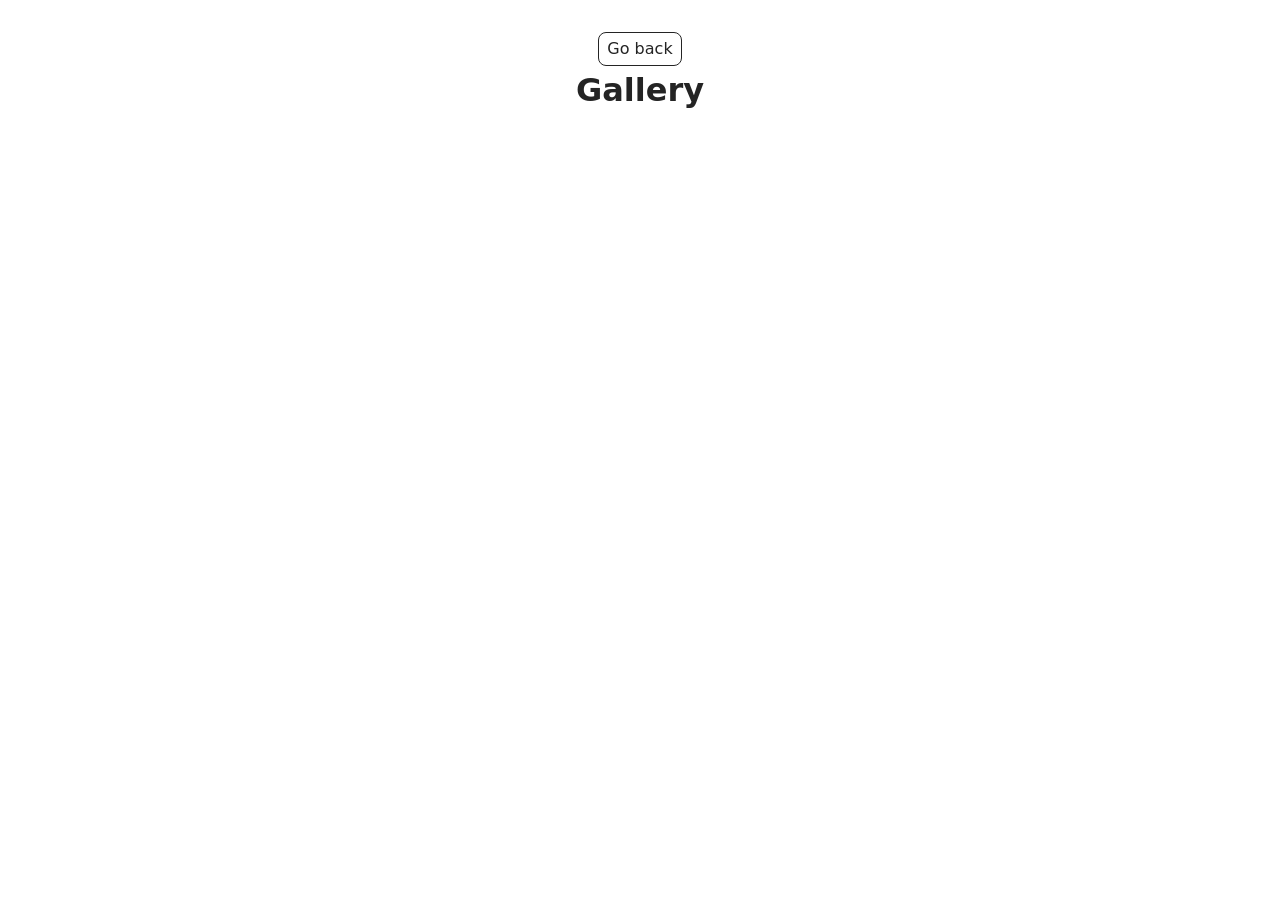
<file: src/1-gallery.html>
<!DOCTYPE html>
<html lang="en">
  <head>
    <meta charset="UTF-8" />
    <meta http-equiv="X-UA-Compatible" content="IE=edge" />
    <meta name="viewport" content="width=device-width, initial-scale=1.0" />
    <title>Gallery</title>
    <link rel="stylesheet" href="./css/styles.css" />
  </head>
  <body>
   
    <main>
      <div class="container">
        <a class="back-link" href="./index.html">Go back</a>
        <h1 class="main-title">Gallery</h1>
        <ul class="gallery"></ul>
      </div>
    </main>
<script type="module" src="./js/1-gallery.js"></script>
  </body>
</html>
</file>
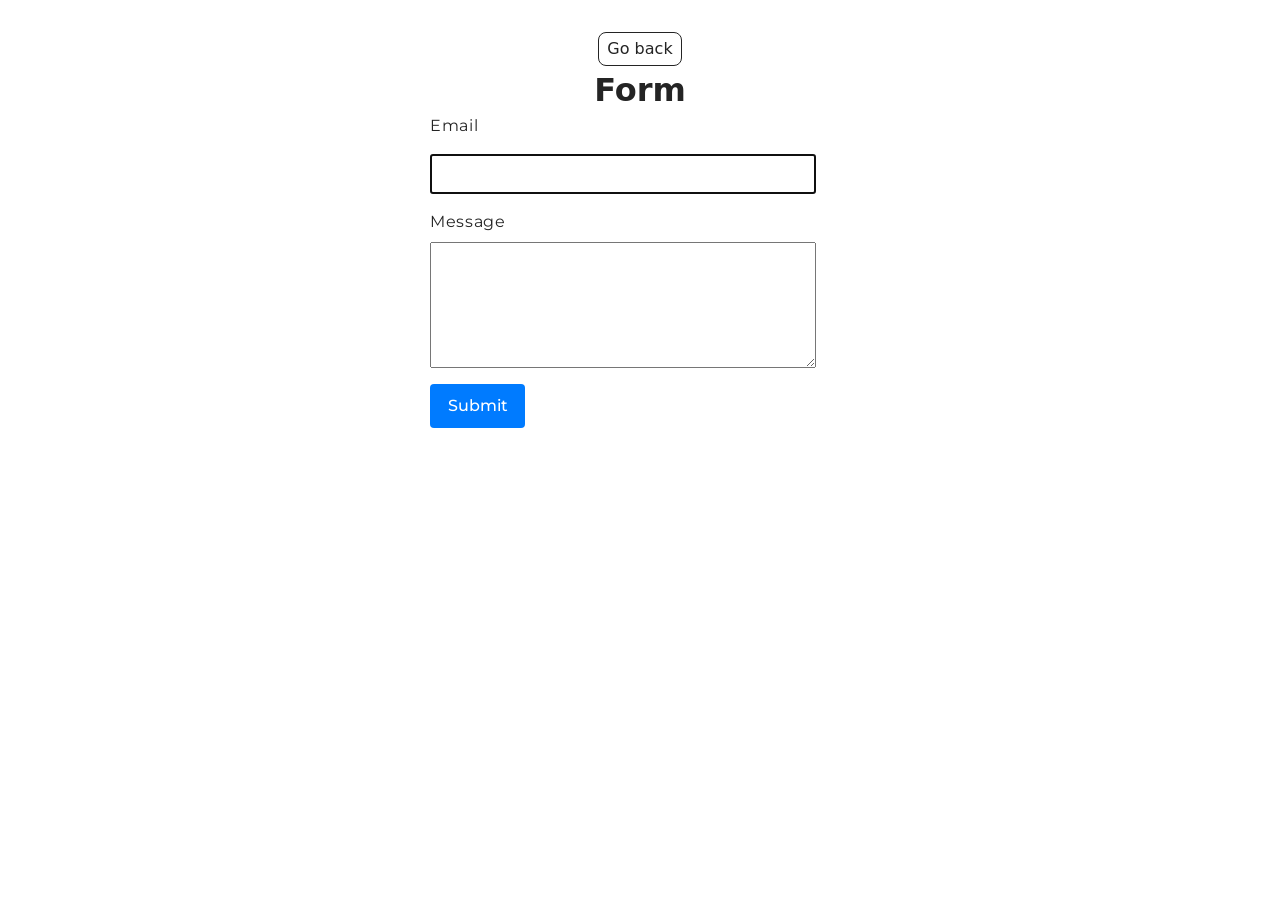
<file: src/2-form.html>
<!DOCTYPE html>
<html lang="en">
  <head>
    <meta charset="UTF-8" />
    <meta http-equiv="X-UA-Compatible" content="IE=edge" />
    <meta name="viewport" content="width=device-width, initial-scale=1.0" />
    <title>Form</title>
    <link rel="stylesheet" href="./css/styles.css" />
    <style>
      @import url('https://fonts.googleapis.com/css2?family=Montserrat:ital,wght@0,100..900;1,100..900&display=swap');
    </style>
  </head>
  <body>
    

    <main>
      <div class="container">
        <a class="back-link" href="./index.html">Go back</a>
        <h1 class="main-title">
          Form
        </h1>
        <form class="feedback-form" autocomplete="off">
          <label>
            Email
            <input type="email" class="email-input" name="email" autofocus />
          </label>
          <label>
            Message
            <textarea name="message" class="message-input" rows="8"></textarea>
          </label>
          <div class="button-wrapper">
            <button type="submit" class="button">Submit</button>
          </div>
          
        </form>

      </div>
    </main>

    <script type="module" src="./js/2-form.js"></script>
  </body>
</html>
</file>
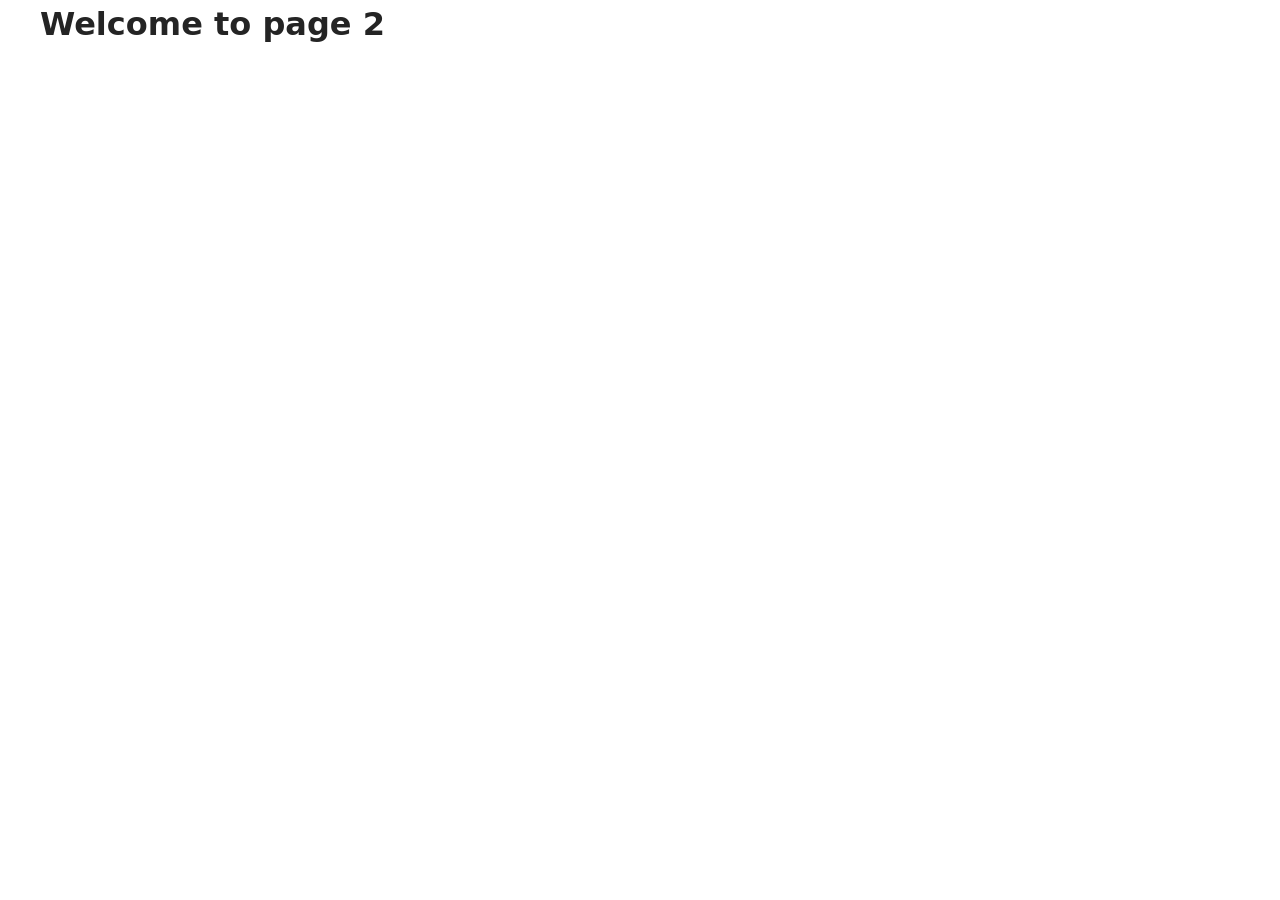
<file: src/page-2.html>
<!DOCTYPE html>
<html lang="en">
  <head>
    <meta charset="UTF-8" />
    <meta http-equiv="X-UA-Compatible" content="IE=edge" />
    <meta name="viewport" content="width=device-width, initial-scale=1.0" />
    <title>Page 2</title>
    <link rel="stylesheet" href="./css/styles.css" />
  </head>
  <body>
    <load
      src="./partials/header.html"
      icon-path="./img/sprite.svg#logo"
      highlight-act="active"
    />

    <main>
      <div class="container">
        <h1 class="main-title">
          <span class="main-title-gradient">Welcome</span> to page 2
        </h1>
        <load src="./partials/back-link.html" />
      </div>
    </main>

    <load src="./partials/footer.html" />
  </body>
</html>
</file>
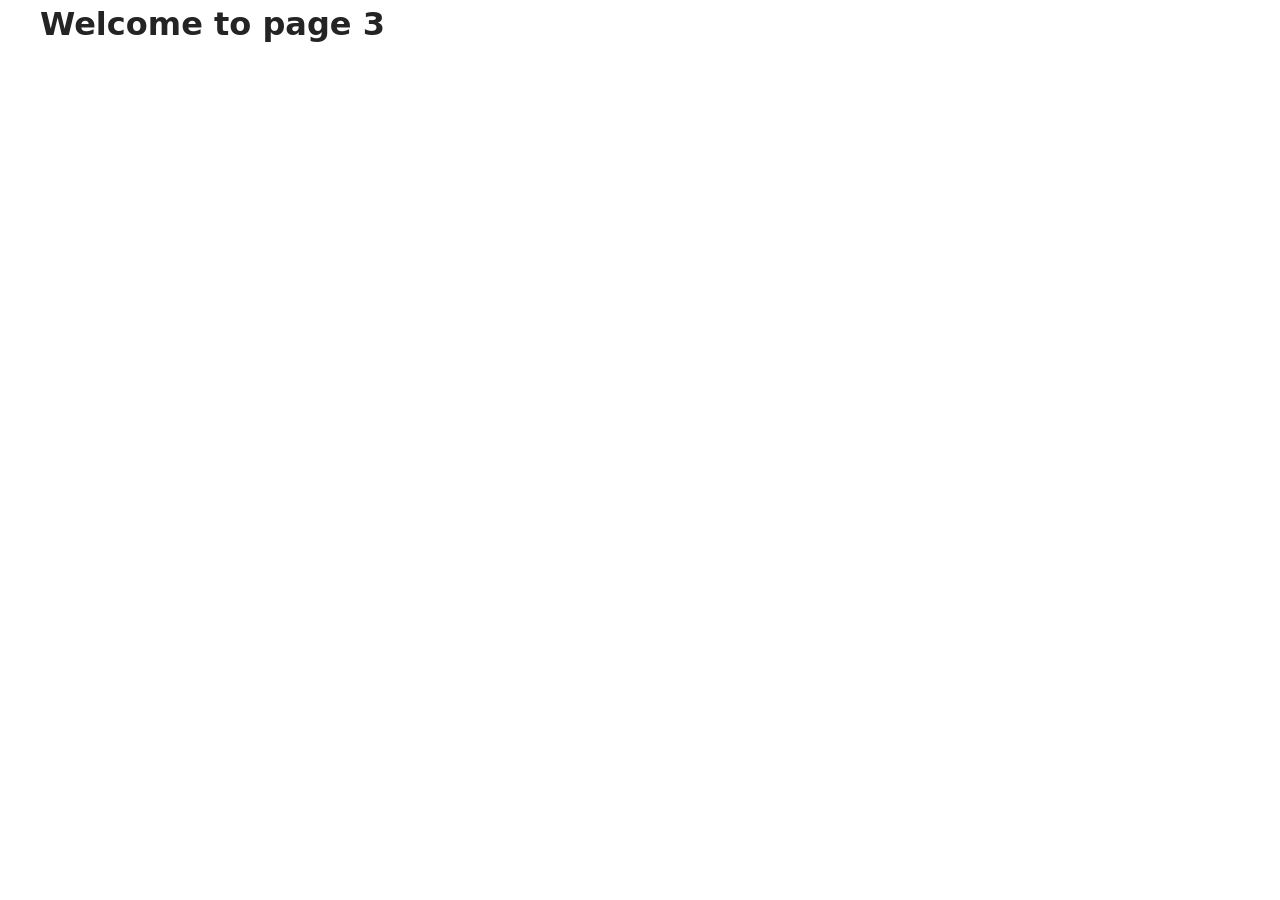
<file: src/page-3.html>
<!DOCTYPE html>
<html lang="en">
  <head>
    <meta charset="UTF-8" />
    <meta http-equiv="X-UA-Compatible" content="IE=edge" />
    <meta name="viewport" content="width=device-width, initial-scale=1.0" />
    <title>Page 3</title>
    <link rel="stylesheet" href="./css/styles.css" />
  </head>
  <body>
    <load
      src="./partials/header.html"
      icon-path="./img/sprite.svg#logo"
      highlight-curr="active"
    />

    <main>
      <div class="container">
        <h1 class="main-title">
          <span class="main-title-gradient">Welcome</span> to page 3
        </h1>
        <load src="./partials/back-link.html" />
      </div>
    </main>

    <load src="./partials/footer.html" />
  </body>
</html>
</file>
<file: src/css/styles.css>
/**
  |============================
  | include css partials with
  | default @import url()
  |============================
*/
/* Common styles */
@import url('./reset.css');
@import url('./base.css');
@import url('./container.css');
@import url('./animations.css');

/* Sections style */
@import url('./header.css');
@import url('./badges.css');
@import url('./back-link.css');

.gallery {
  list-style: none;
  display: grid;
  grid-template-columns: repeat(3, 360px);
  grid-auto-rows: 200px;
  gap: 24px;
  padding: 0;
  justify-content: center;
}

.gallery li {
  overflow: hidden;
  width: 360px;
  height: 200px;
}

.gallery img {
  width: 100%;
  height: 100%;
  object-fit: cover;
  display: block;
}
.feedback-form {
  width: 100%;
  margin: 0 auto;
  display: flex;
  flex-direction: column;
  gap: 16px;
  align-items: center;
  font-weight: 400;
  font-family: 'Montserrat', sans-serif;
  font-size: 16px;
  line-height: 24px;
  letter-spacing: 0.04em;
}

.feedback-form label {
  display: flex;
  flex-direction: column;
  gap: 8px;
  width: 100%;
  max-width: 420px;
  align-items: flex-start;
}

.email-input {
  margin-top: 8px;
  min-width: 360px;
  height: 40px;
}
.feedback-form input,
.feedback-form textarea {
  width: 92%;
  box-sizing: border-box;
}
.button {
  display: block;
    padding: 10px 16px;
    background-color: #007bff;
    color: #fff;
    border: none;
    border-radius: 4px;
    cursor: pointer;
    width: 92%;
    max-width: 95px;
    align-self: flex-start;
    font-family: 'Montserrat', sans-serif;
    font-size: 16px;
    line-height: 24px;
    font-weight: 500;
}
.button-wrapper {
  width: 100%;
  max-width: 420px;
}
</file>
